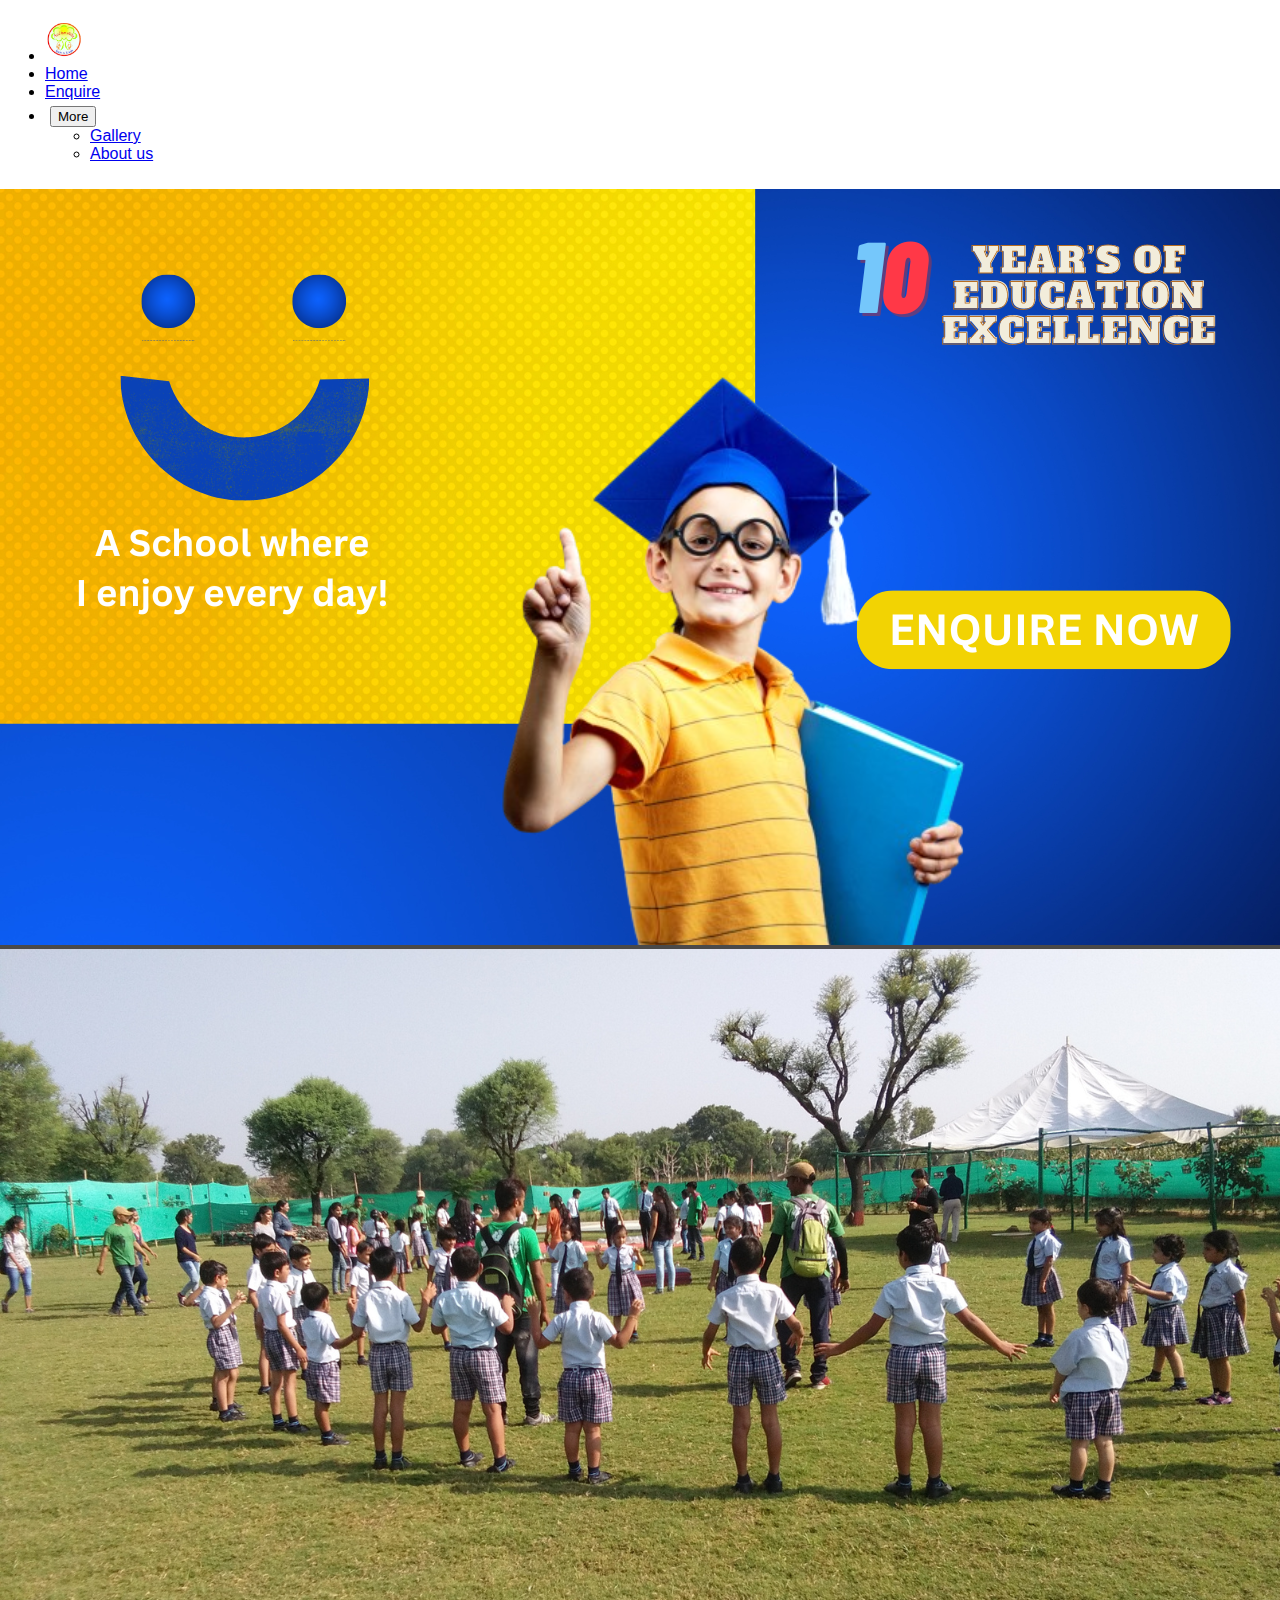
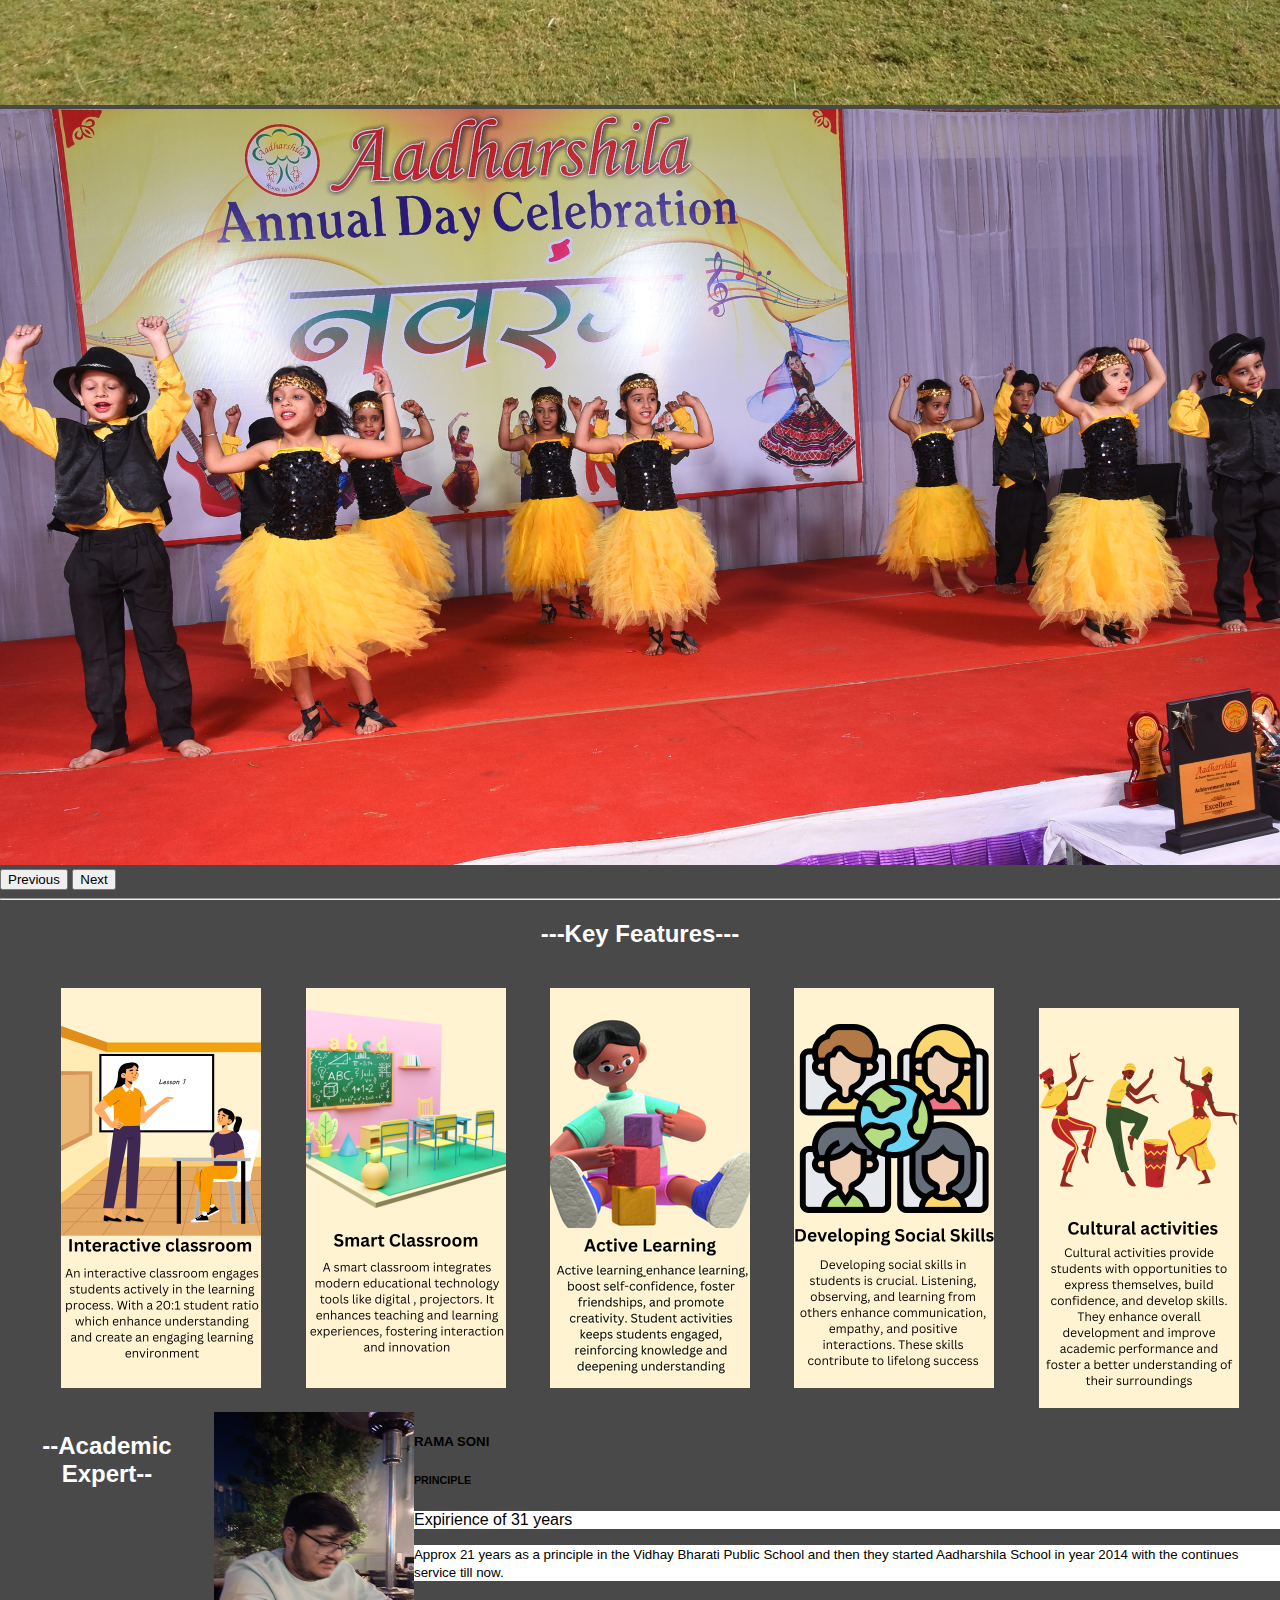
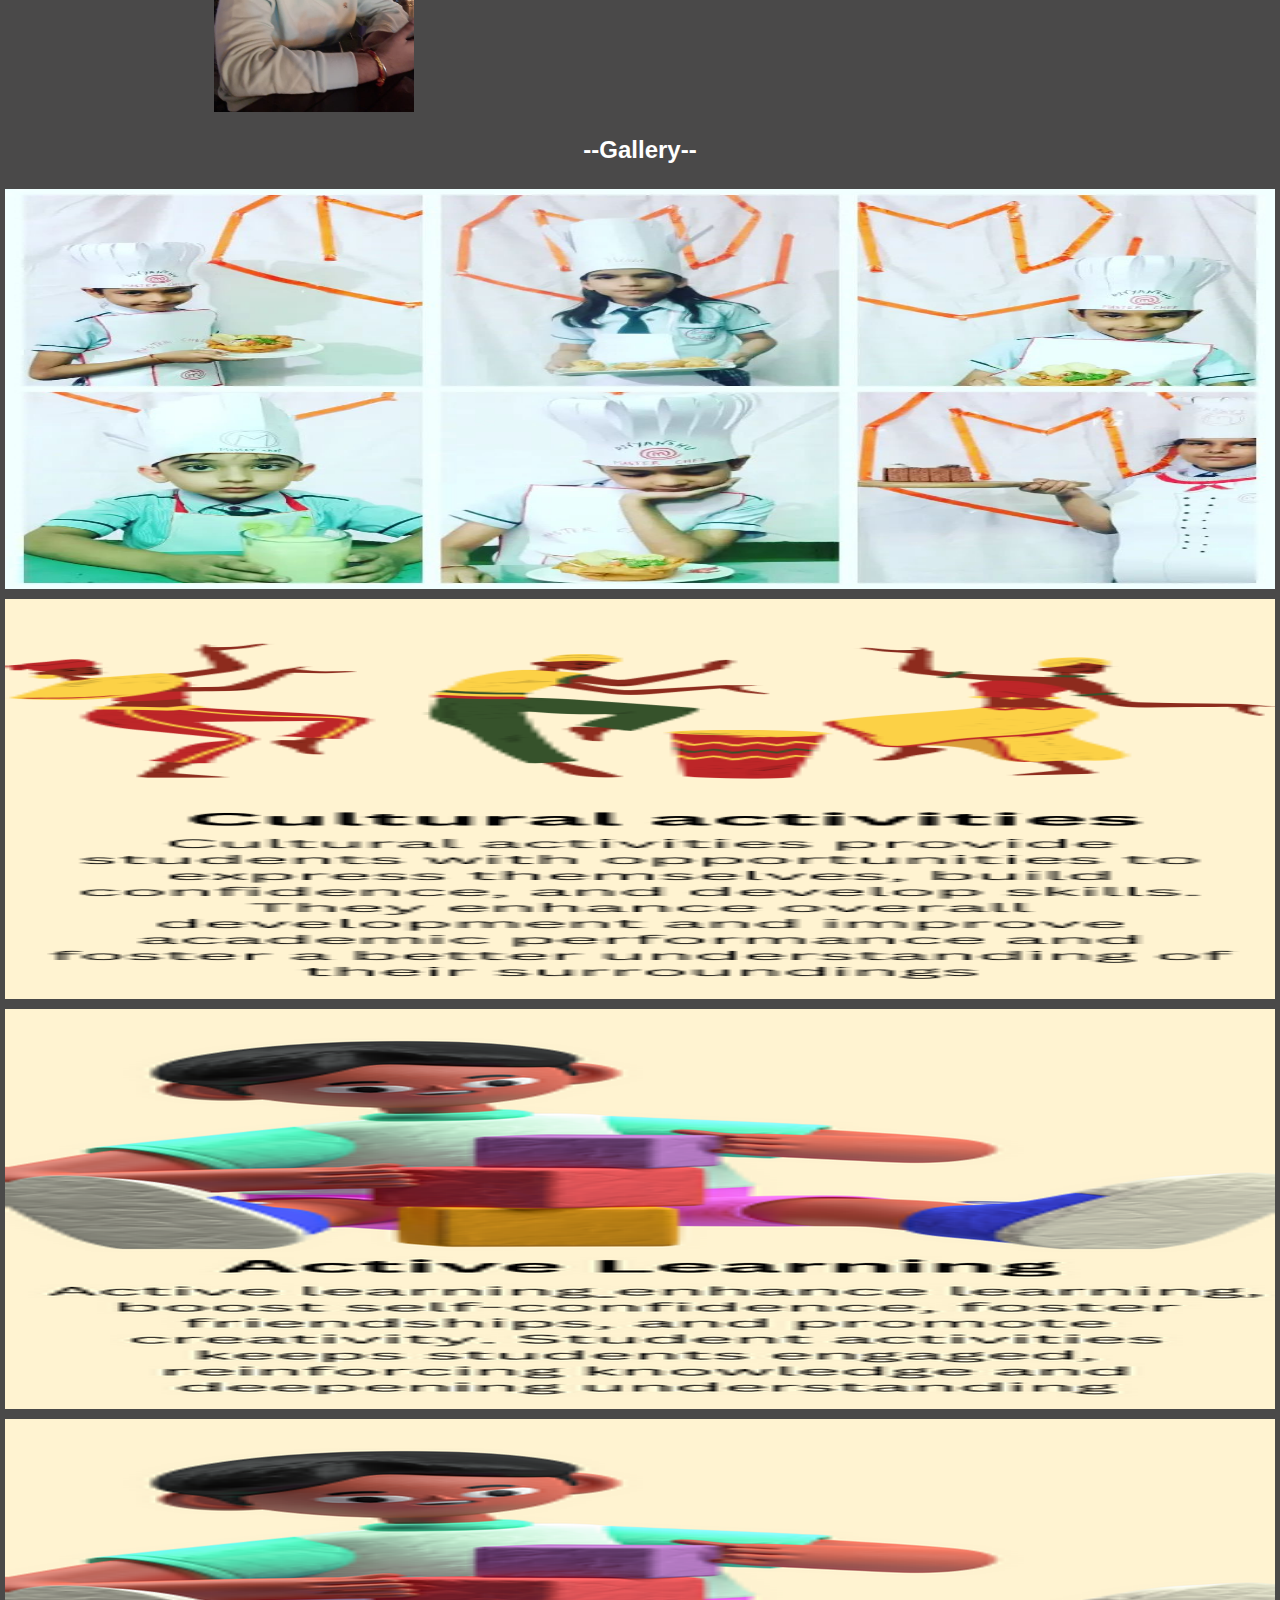
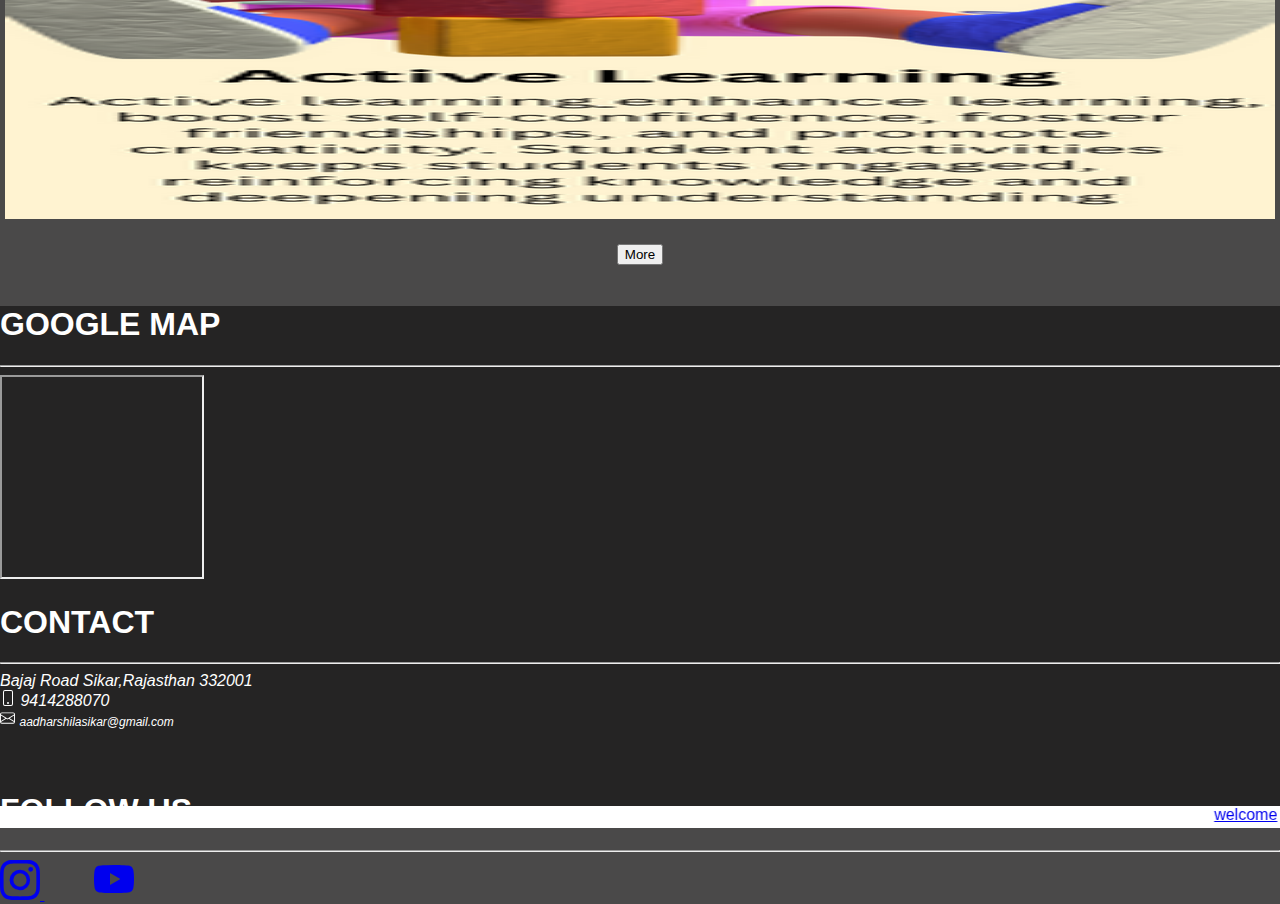
<file: index.html>
<!DOCTYPE html>
<html lang="en">
  <head>
    <meta charset="utf-8" />
    <link rel="icon" href="./logo.ico" />
    <meta name="viewport" content="width=device-width, initial-scale=1" />
    <meta name="theme-color" content="#000000" />
    <link rel="stylesheet" href="./index.css">
    <link rel="apple-touch-icon" href="%PUBLIC_URL%/logo.ico" />
    <link rel="manifest" href="%PUBLIC_URL%/manifest.json" />
    <link href="https://cdn.jsdelivr.net/npm/bootstrap@5.3.2/dist/css/bootstrap.min.css" rel="stylesheet" integrity="sha384-T3c6CoIi6uLrA9TneNEoa7RxnatzjcDSCmG1MXxSR1GAsXEV/Dwwykc2MPK8M2HN" crossorigin="anonymous">
    <script src="https://cdn.jsdelivr.net/npm/bootstrap@5.3.2/dist/js/bootstrap.bundle.min.js" integrity="sha384-C6RzsynM9kWDrMNeT87bh95OGNyZPhcTNXj1NW7RuBCsyN/o0jlpcV8Qyq46cDfL" crossorigin="anonymous"></script>
    <title>Aadharshila School</title>
  </head>
  <body>
    
    <!-- sticky-top -->
    <div class="sticky-top" id="stick-top">
      <ul class="nav justify-content-end">
        <li class="nav-item" id="hlogo">
          <a href="./index.html"><img src="./logo.ico" alt="logo" height="40px" width="40px"></a>
        </li>
        <li class="nav-item">
          <a class="nav-link active" aria-current="page" href="./index.html">Home</a>
        </li>
        <li class="nav-item">
          <a class="nav-link" href="./Addmission.html">Enquire</a>
        </li>
        <li class="nav-item" style="padding: 5px;">
          <div class="btn-group" role="group">
            <button type="button" class="btn btn-primary dropdown-toggle" data-bs-toggle="dropdown" aria-expanded="false">
              More
            </button>
            <ul class="dropdown-menu">
              <li><a class="dropdown-item" href="./Gallery.html">Gallery</a></li>
              <li><a class="dropdown-item" href="./about.html">About us</a></li>
            </ul>
          </div>
        </li>
      </ul>
    </div>

    <!-- banner-area -->
    <div id="carouselExampleInterval" class="carousel slide" data-bs-ride="carousel">
      <div class="carousel-inner">
        <div class="carousel-item active" data-bs-interval="5000">
          <a href="./Addmission.html"><img src="./banner.png" class="d-block w-100" alt="..." style="height=412.12px"></a>
        </div>
        <div class="carousel-item" data-bs-interval="2000">
          <a href="./Addmission.html"><img src="./Ground.png" class="d-block w-100" alt="..." style="height=412.12px"></a>
        </div>
        <div class="carousel-item">
          <a href="./Addmission.html"><img src="./front-dance.png" class="d-block w-100" alt="..." style="height=412.12px"></a>
        </div>
      </div>
      <button class="carousel-control-prev" type="button" data-bs-target="#carouselExampleInterval" data-bs-slide="prev">
        <span class="carousel-control-prev-icon" aria-hidden="true"></span>
        <span class="visually-hidden">Previous</span>
      </button>
      <button class="carousel-control-next" type="button" data-bs-target="#carouselExampleInterval" data-bs-slide="next">
        <span class="carousel-control-next-icon" aria-hidden="true"></span>
        <span class="visually-hidden">Next</span>
      </button>
    </div>

    <!-- Key feactures -->
    <center>
      <div class="key-features">
        <hr>
        <h2> ---Key Features---</h2>
        <img src="./Interactive classes.png" class="rounded float" alt="..." height="400px" width="200px" style="margin: 20px;">
        <img src="./Smart Classroom.png" class="rounded float" alt="..." height="400px" width="200px" style="margin: 20px;">
        <img src="./Active Learning.png" class="rounded float" alt="..." height="400px" width="200px" style="margin: 20px;">
        <img src="./Developing Social Skills.png" class="rounded float" alt="..." height="400px" width="200px" style="margin: 20px;">
        <img src="./Cultural activities.png" class="rounded float" alt="..." height="400px" width="200px" style="margin-left: 20px;">
      </div>
    </center>


    <div class="card mb-3" class="rounded float-start">
      <div class="experties">
        <h2>--Academic Expert--</h2>
      </div>
      <center>
      <img src="./IMG-20240123-WA0031.jpg" alt="..." height="300px" width="200px">
      </center>
      <div class="card-body">
        <h5 class="card-title">RAMA SONI</h5>
        <h6 class="card-title">PRINCIPLE</h6>
        <p class="card-text">Expirience of 31 years</p>
        <p class="card-text"><small class="text-body-secondary">Approx 21 years as a principle in the Vidhay Bharati Public School and then they started Aadharshila School in year 2014 with the continues service till now.</small></p>
      </div>
    </div>


    <h2> --Gallery--</h2>
    <div class="row row-cols-1 row-cols-md-2 g-4" style="margin-right: 0%">
      <div class="col" style="padding: 0%;">
        <div class="card">
          <img src="./master cheif 7.jpg" class="card-img-top" alt="..." height="400px" width="100%">
        </div>
      </div>
      <div class="col" style="padding: 0%;">
        <div class="card">
          <img src="./Cultural activities.png" class="card-img-top" alt="..." height="400px" width="100%">
        </div>
      </div>
      <div class="col" style="padding: 0%;">
        <div class="card">
          <img src="./Active Learning.png" class="card-img-top" alt="..." height="400px" width="100%">
        </div>
      </div>
      <div class="col" style="padding: 0%;">
        <div class="card">
          <img src="./Active Learning.png" class="card-img-top" alt="..." height="400px" width="100%">
        </div>
      </div>
    </div>
    <center>
      <a href="./Gallery.html" alt="Gallery"><button type="button" class="btn btn-primary" style="margin: 20px;">More</button></a>
    </center>



    <!-- map and contact area -->
    <footer>
      <div class="d-inline-flex p-2" class="card" style="height: 500px; width: 100%; background-color: rgb(37, 36, 36);">
        <div class="p-2 flex-fill" class="Google-map">
          <div class="Google-map" style="color: white;">
            <h1>GOOGLE MAP</h1>
            <hr>
            <iframe src="https://www.google.com/maps/embed?pb=!1m18!1m12!1m3!1d3535.262341227628!2d75.14444307465182!3d27.616390576234785!2m3!1f0!2f0!3f0!3m2!1i1024!2i768!4f13.1!3m3!1m2!1s0x396ca4ceeba4c3a5%3A0x8d957da357a94e2f!2sAadharshila!5e0!3m2!1sen!2sin!4v1696740833750!5m2!1sen!2sin"allowfullscreen="" loading="lazy" referrerpolicy="no-referrer-when-downgrade" id="map" height="200px" width="200px"></iframe>
          </div>
        </div>
        <div class="p-2 flex-fill" style="color: white;">
          <h1>CONTACT</h1>
          <hr>
          <Address>Bajaj Road Sikar,Rajasthan 332001</Address>
          <a class="btn btn-primary" role="button" style="margin-bottom: 10px;" >
            <svg xmlns="http://www.w3.org/2000/svg" width="16" height="16" fill="currentColor" class="bi bi-phone" viewBox="0 0 16 16">
              <path d="M11 1a1 1 0 0 1 1 1v12a1 1 0 0 1-1 1H5a1 1 0 0 1-1-1V2a1 1 0 0 1 1-1zM5 0a2 2 0 0 0-2 2v12a2 2 0 0 0 2 2h6a2 2 0 0 0 2-2V2a2 2 0 0 0-2-2z"/>
              <path d="M8 14a1 1 0 1 0 0-2 1 1 0 0 0 0 2"/>
            </svg>
            <i class="bi bi-phone">9414288070</i>
          </a>
          <br>

            <svg xmlns="http://www.w3.org/2000/svg" width="15" height="16" fill="currentColor" class="bi bi-envelope" viewBox="0 0 16 16">
              <path d="M0 4a2 2 0 0 1 2-2h12a2 2 0 0 1 2 2v8a2 2 0 0 1-2 2H2a2 2 0 0 1-2-2zm2-1a1 1 0 0 0-1 1v.217l7 4.2 7-4.2V4a1 1 0 0 0-1-1zm13 2.383-4.708 2.825L15 11.105zm-.034 6.876-5.64-3.471L8 9.583l-1.326-.795-5.64 3.47A1 1 0 0 0 2 13h12a1 1 0 0 0 .966-.741M1 11.105l4.708-2.897L1 5.383z"/>
            </svg>
            <i class="bi bi-envelope" style="font-size: 12px;">aadharshilasikar@gmail.com</i>

          <br>

          <h1 style="padding-top: 40px;">FOLLOW US</h1>
          <hr>
          <a class="bi bi-instagram" href="https://www.instagram.com/aadharshila_sikar?igsh=MW4yM2J2eXc1bnZsbQ==" target="_blank">
            <svg xmlns="http://www.w3.org/2000/svg" width="40px" height="40px" fill="currentColor" class="bi bi-instagram" viewBox="0 0 16 16" >
              <path d="M8 0C5.829 0 5.556.01 4.703.048 3.85.088 3.269.222 2.76.42a3.9 3.9 0 0 0-1.417.923A3.9 3.9 0 0 0 .42 2.76C.222 3.268.087 3.85.048 4.7.01 5.555 0 5.827 0 8.001c0 2.172.01 2.444.048 3.297.04.852.174 1.433.372 1.942.205.526.478.972.923 1.417.444.445.89.719 1.416.923.51.198 1.09.333 1.942.372C5.555 15.99 5.827 16 8 16s2.444-.01 3.298-.048c.851-.04 1.434-.174 1.943-.372a3.9 3.9 0 0 0 1.416-.923c.445-.445.718-.891.923-1.417.197-.509.332-1.09.372-1.942C15.99 10.445 16 10.173 16 8s-.01-2.445-.048-3.299c-.04-.851-.175-1.433-.372-1.941a3.9 3.9 0 0 0-.923-1.417A3.9 3.9 0 0 0 13.24.42c-.51-.198-1.092-.333-1.943-.372C10.443.01 10.172 0 7.998 0zm-.717 1.442h.718c2.136 0 2.389.007 3.232.046.78.035 1.204.166 1.486.275.373.145.64.319.92.599s.453.546.598.92c.11.281.24.705.275 1.485.039.843.047 1.096.047 3.231s-.008 2.389-.047 3.232c-.035.78-.166 1.203-.275 1.485a2.5 2.5 0 0 1-.599.919c-.28.28-.546.453-.92.598-.28.11-.704.24-1.485.276-.843.038-1.096.047-3.232.047s-2.39-.009-3.233-.047c-.78-.036-1.203-.166-1.485-.276a2.5 2.5 0 0 1-.92-.598 2.5 2.5 0 0 1-.6-.92c-.109-.281-.24-.705-.275-1.485-.038-.843-.046-1.096-.046-3.233s.008-2.388.046-3.231c.036-.78.166-1.204.276-1.486.145-.373.319-.64.599-.92s.546-.453.92-.598c.282-.11.705-.24 1.485-.276.738-.034 1.024-.044 2.515-.045zm4.988 1.328a.96.96 0 1 0 0 1.92.96.96 0 0 0 0-1.92m-4.27 1.122a4.109 4.109 0 1 0 0 8.217 4.109 4.109 0 0 0 0-8.217m0 1.441a2.667 2.667 0 1 1 0 5.334 2.667 2.667 0 0 1 0-5.334"/>
            </svg>
          </a>

          <a class="bi bi-instagram" href="http://www.youtube.com/@aadharshila_school" target="_blank" style="margin-left: 50px;">
            <svg xmlns="http://www.w3.org/2000/svg" width="40" height="40" fill="currentColor" class="bi bi-youtube" viewBox="0 0 16 16">
              <path d="M8.051 1.999h.089c.822.003 4.987.033 6.11.335a2.01 2.01 0 0 1 1.415 1.42c.101.38.172.883.22 1.402l.01.104.022.26.008.104c.065.914.073 1.77.074 1.957v.075c-.001.194-.01 1.108-.082 2.06l-.008.105-.009.104c-.05.572-.124 1.14-.235 1.558a2.01 2.01 0 0 1-1.415 1.42c-1.16.312-5.569.334-6.18.335h-.142c-.309 0-1.587-.006-2.927-.052l-.17-.006-.087-.004-.171-.007-.171-.007c-1.11-.049-2.167-.128-2.654-.26a2.01 2.01 0 0 1-1.415-1.419c-.111-.417-.185-.986-.235-1.558L.09 9.82l-.008-.104A31 31 0 0 1 0 7.68v-.123c.002-.215.01-.958.064-1.778l.007-.103.003-.052.008-.104.022-.26.01-.104c.048-.519.119-1.023.22-1.402a2.01 2.01 0 0 1 1.415-1.42c.487-.13 1.544-.21 2.654-.26l.17-.007.172-.006.086-.003.171-.007A100 100 0 0 1 7.858 2zM6.4 5.209v4.818l4.157-2.408z"/>
            </svg>
          </a>
        </div>
      </div>
    </footer> 
  



      <!-- sticky-bottom -->
    <div class="sticky-bottom" style="background-color: white;">
      <footer>
        <marquee behaviour="scroll" direction="left" bgcolor="white"><a href="./Addmission.html" class="link-danger">welcome</a><a href="./Addmission.html" style="padding: 200px;" class="link-danger">Admission open</a></marquee>
      </footer>
    </div>
    

    
    <div id="root"></div>

    
  </body>
</html>
</file>
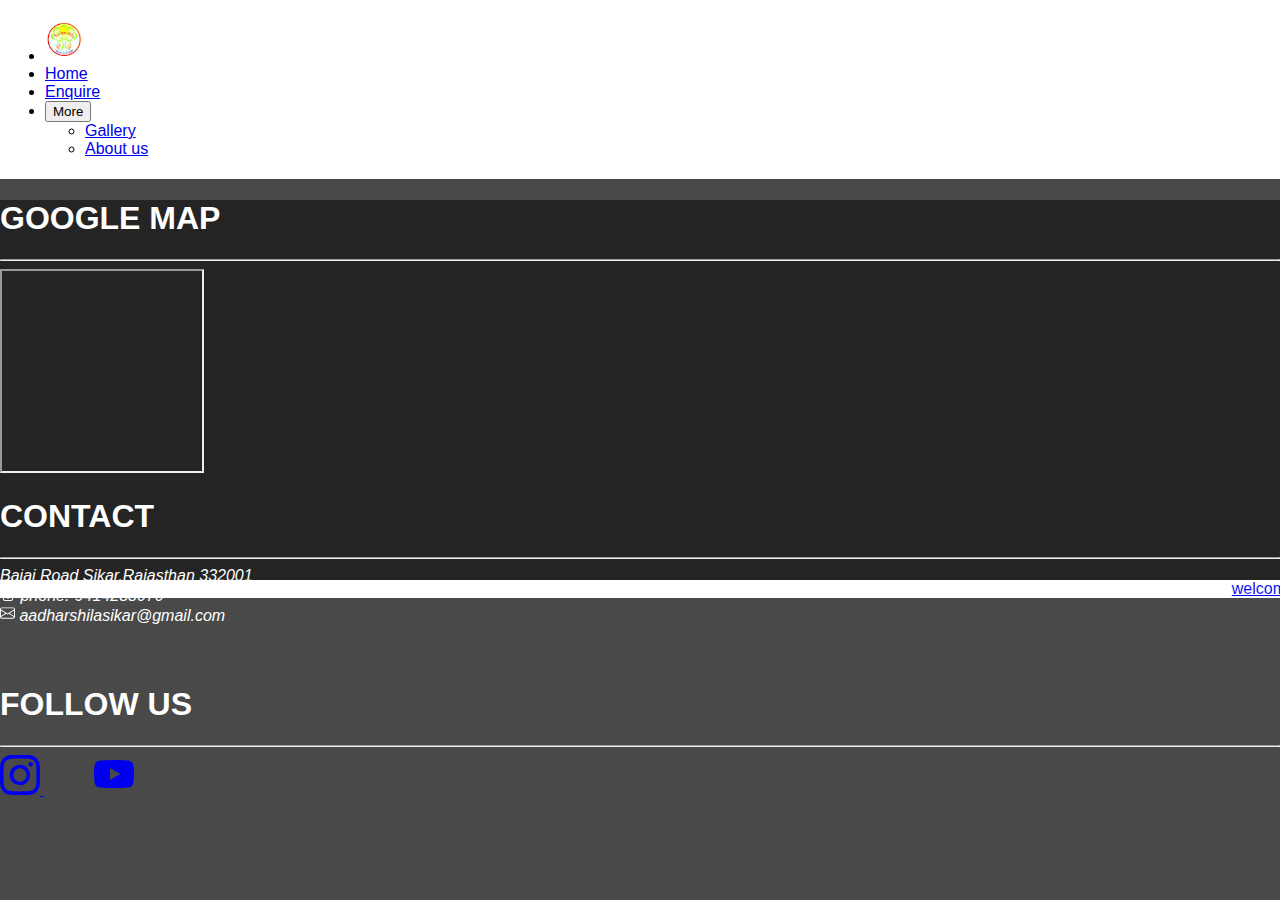
<file: about.html>
<!DOCTYPE html>
<html lang="en">
<head>
    <meta charset="UTF-8">
    <meta name="viewport" content="width=device-width, initial-scale=1.0">
    <title>Aadharshila School</title>
    <link rel="stylesheet" href="./index.css">
    <link rel="icon" href="./logo.ico" />
    <meta name="theme-color" content="#000000" />
    <link rel="manifest" href="%PUBLIC_URL%/manifest.json" />
    <link href="https://cdn.jsdelivr.net/npm/bootstrap@5.3.2/dist/css/bootstrap.min.css" rel="stylesheet" integrity="sha384-T3c6CoIi6uLrA9TneNEoa7RxnatzjcDSCmG1MXxSR1GAsXEV/Dwwykc2MPK8M2HN" crossorigin="anonymous">
    <script src="https://cdn.jsdelivr.net/npm/bootstrap@5.3.2/dist/js/bootstrap.bundle.min.js" integrity="sha384-C6RzsynM9kWDrMNeT87bh95OGNyZPhcTNXj1NW7RuBCsyN/o0jlpcV8Qyq46cDfL" crossorigin="anonymous"></script>

</head>
<body>
    <!-- sticky-top -->
    <div class="sticky-top" id="stick-top">
      <ul class="nav justify-content-end">
        <li class="nav-item" id="hlogo">
          <img src="./logo.ico" alt="logo" height="40px" width="40px">
        </li>
        <li class="nav-item">
          <a class="nav-link active" aria-current="page" href="./index.html">Home</a>
        </li>
        <li class="nav-item">
          <a class="nav-link" href="./Addmission.html">Enquire</a>
        </li>
        <li class="nav-item">
          <div class="btn-group" role="group">
            <button type="button" class="btn btn-primary dropdown-toggle" data-bs-toggle="dropdown" aria-expanded="false">
              More
            </button>
            <ul class="dropdown-menu">
              <li><a class="dropdown-item" href="./Gallery.html">Gallery</a></li>
              <li><a class="dropdown-item" href="./about.html">About us</a></li>
            </ul>
          </div>
        </li>
      </ul>
    </div>

      

      <footer>
        <div class="d-inline-flex p-2" style="height: 380px; width: 100%; background-color: rgb(37, 36, 36);">
          <div class="p-2 flex-fill" class="Google-map">
            <div class="Google-map" style="color: white;">
              <h1>GOOGLE MAP</h1>
              <hr>
              <iframe src="https://www.google.com/maps/embed?pb=!1m18!1m12!1m3!1d3535.262341227628!2d75.14444307465182!3d27.616390576234785!2m3!1f0!2f0!3f0!3m2!1i1024!2i768!4f13.1!3m3!1m2!1s0x396ca4ceeba4c3a5%3A0x8d957da357a94e2f!2sAadharshila!5e0!3m2!1sen!2sin!4v1696740833750!5m2!1sen!2sin"allowfullscreen="" loading="lazy" referrerpolicy="no-referrer-when-downgrade" id="map" height="200px" width="200px"></iframe>
            </div>
          </div>
          <div class="p-2 flex-fill" style="color: white;">
            <h1>CONTACT</h1>
            <hr>
            <Address>Bajaj Road Sikar,Rajasthan 332001</Address>
            <a class="btn btn-primary" role="button" style="margin-bottom: 10px;" >
              <svg xmlns="http://www.w3.org/2000/svg" width="16" height="16" fill="currentColor" class="bi bi-phone" viewBox="0 0 16 16">
                <path d="M11 1a1 1 0 0 1 1 1v12a1 1 0 0 1-1 1H5a1 1 0 0 1-1-1V2a1 1 0 0 1 1-1zM5 0a2 2 0 0 0-2 2v12a2 2 0 0 0 2 2h6a2 2 0 0 0 2-2V2a2 2 0 0 0-2-2z"/>
                <path d="M8 14a1 1 0 1 0 0-2 1 1 0 0 0 0 2"/>
              </svg>
              <i class="bi bi-phone">phone:-9414288070</i>
            </a>
            <br>
  
            <a class="btn btn-primary" role="button">
              <svg xmlns="http://www.w3.org/2000/svg" width="15" height="16" fill="currentColor" class="bi bi-envelope" viewBox="0 0 16 16">
                <path d="M0 4a2 2 0 0 1 2-2h12a2 2 0 0 1 2 2v8a2 2 0 0 1-2 2H2a2 2 0 0 1-2-2zm2-1a1 1 0 0 0-1 1v.217l7 4.2 7-4.2V4a1 1 0 0 0-1-1zm13 2.383-4.708 2.825L15 11.105zm-.034 6.876-5.64-3.471L8 9.583l-1.326-.795-5.64 3.47A1 1 0 0 0 2 13h12a1 1 0 0 0 .966-.741M1 11.105l4.708-2.897L1 5.383z"/>
              </svg>
              <i class="bi bi-envelope">aadharshilasikar@gmail.com</i>
            </a>
            <br>
  
            <h1 style="padding-top: 40px;">FOLLOW US</h1>
            <hr>
            <a class="bi bi-instagram" href="https://www.javatpoint.com/java-tutorial" target="_blank">
              <svg xmlns="http://www.w3.org/2000/svg" width="40px" height="40px" fill="currentColor" class="bi bi-instagram" viewBox="0 0 16 16" >
                <path d="M8 0C5.829 0 5.556.01 4.703.048 3.85.088 3.269.222 2.76.42a3.9 3.9 0 0 0-1.417.923A3.9 3.9 0 0 0 .42 2.76C.222 3.268.087 3.85.048 4.7.01 5.555 0 5.827 0 8.001c0 2.172.01 2.444.048 3.297.04.852.174 1.433.372 1.942.205.526.478.972.923 1.417.444.445.89.719 1.416.923.51.198 1.09.333 1.942.372C5.555 15.99 5.827 16 8 16s2.444-.01 3.298-.048c.851-.04 1.434-.174 1.943-.372a3.9 3.9 0 0 0 1.416-.923c.445-.445.718-.891.923-1.417.197-.509.332-1.09.372-1.942C15.99 10.445 16 10.173 16 8s-.01-2.445-.048-3.299c-.04-.851-.175-1.433-.372-1.941a3.9 3.9 0 0 0-.923-1.417A3.9 3.9 0 0 0 13.24.42c-.51-.198-1.092-.333-1.943-.372C10.443.01 10.172 0 7.998 0zm-.717 1.442h.718c2.136 0 2.389.007 3.232.046.78.035 1.204.166 1.486.275.373.145.64.319.92.599s.453.546.598.92c.11.281.24.705.275 1.485.039.843.047 1.096.047 3.231s-.008 2.389-.047 3.232c-.035.78-.166 1.203-.275 1.485a2.5 2.5 0 0 1-.599.919c-.28.28-.546.453-.92.598-.28.11-.704.24-1.485.276-.843.038-1.096.047-3.232.047s-2.39-.009-3.233-.047c-.78-.036-1.203-.166-1.485-.276a2.5 2.5 0 0 1-.92-.598 2.5 2.5 0 0 1-.6-.92c-.109-.281-.24-.705-.275-1.485-.038-.843-.046-1.096-.046-3.233s.008-2.388.046-3.231c.036-.78.166-1.204.276-1.486.145-.373.319-.64.599-.92s.546-.453.92-.598c.282-.11.705-.24 1.485-.276.738-.034 1.024-.044 2.515-.045zm4.988 1.328a.96.96 0 1 0 0 1.92.96.96 0 0 0 0-1.92m-4.27 1.122a4.109 4.109 0 1 0 0 8.217 4.109 4.109 0 0 0 0-8.217m0 1.441a2.667 2.667 0 1 1 0 5.334 2.667 2.667 0 0 1 0-5.334"/>
              </svg>
            </a>
  
            <a class="bi bi-instagram" href="https://www.javatpoint.com/java-tutorial" target="_blank" style="margin-left: 50px;">
              <svg xmlns="http://www.w3.org/2000/svg" width="40" height="40" fill="currentColor" class="bi bi-youtube" viewBox="0 0 16 16">
                <path d="M8.051 1.999h.089c.822.003 4.987.033 6.11.335a2.01 2.01 0 0 1 1.415 1.42c.101.38.172.883.22 1.402l.01.104.022.26.008.104c.065.914.073 1.77.074 1.957v.075c-.001.194-.01 1.108-.082 2.06l-.008.105-.009.104c-.05.572-.124 1.14-.235 1.558a2.01 2.01 0 0 1-1.415 1.42c-1.16.312-5.569.334-6.18.335h-.142c-.309 0-1.587-.006-2.927-.052l-.17-.006-.087-.004-.171-.007-.171-.007c-1.11-.049-2.167-.128-2.654-.26a2.01 2.01 0 0 1-1.415-1.419c-.111-.417-.185-.986-.235-1.558L.09 9.82l-.008-.104A31 31 0 0 1 0 7.68v-.123c.002-.215.01-.958.064-1.778l.007-.103.003-.052.008-.104.022-.26.01-.104c.048-.519.119-1.023.22-1.402a2.01 2.01 0 0 1 1.415-1.42c.487-.13 1.544-.21 2.654-.26l.17-.007.172-.006.086-.003.171-.007A100 100 0 0 1 7.858 2zM6.4 5.209v4.818l4.157-2.408z"/>
              </svg>
            </a>
          </div>
        </div>
      </footer> 

      <!-- sticky-bottom -->
      <div class="sticky-bottom">
        <footer>
          <marquee behaviour="scroll" direction="left" bgcolor="white"><a href="./Addmission.html" class="link-danger">welcome</a><a href="./Addmission.html" style="padding: 200px;" class="link-danger">Admission open</a></marquee>
        </footer>
      </div>
  
    
</body>
</html>
</file>
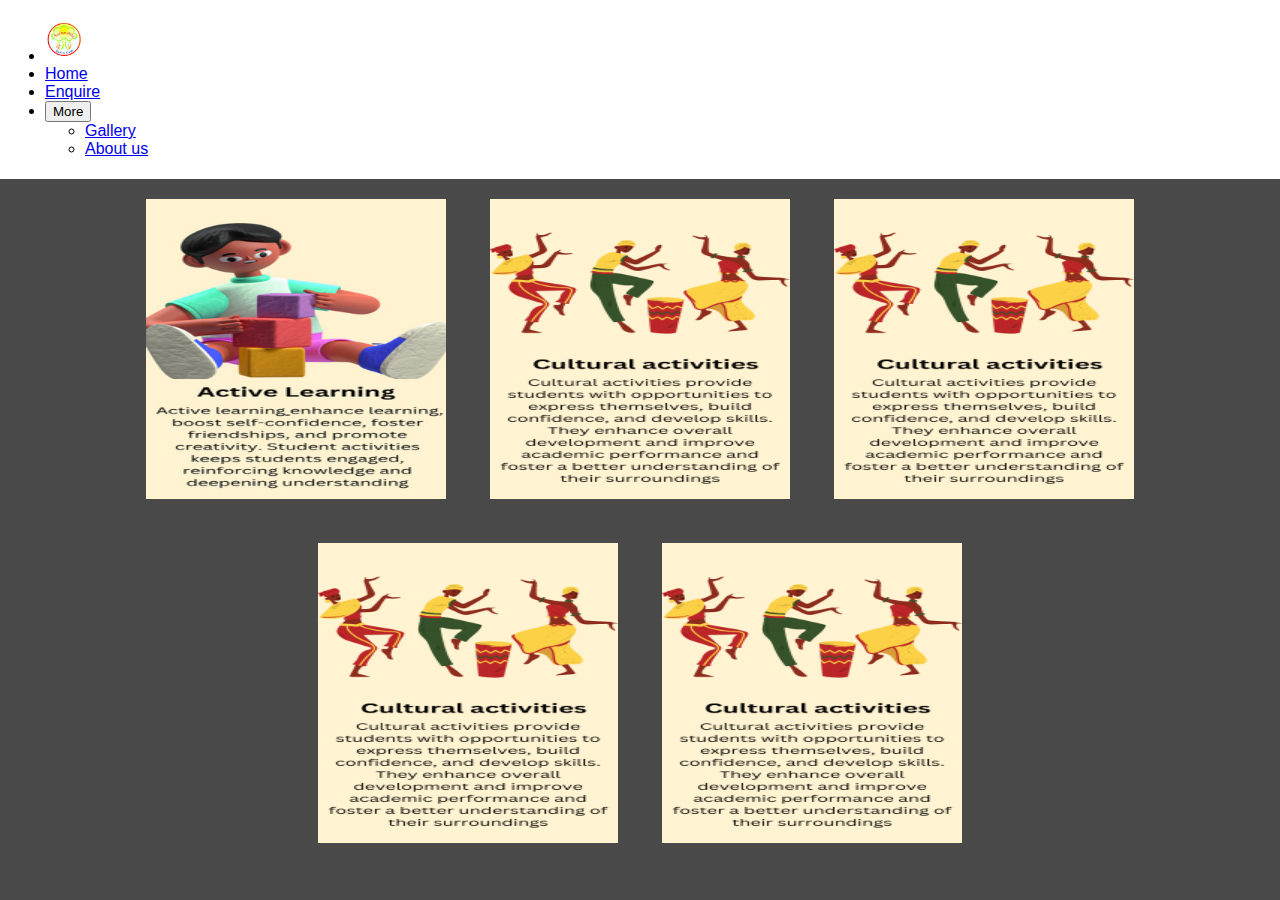
<file: Gallery.html>
<!DOCTYPE html>
<html lang="en">
<head>
    <meta charset="UTF-8">
    <meta name="viewport" content="width=device-width, initial-scale=1.0">
    <title>Aadharshila School</title>
    <link rel="stylesheet" href="./index.css">
    <link rel="icon" href="./logo.ico" />
    <meta name="theme-color" content="#000000" />
    <link rel="manifest" href="%PUBLIC_URL%/manifest.json" />
    <link href="https://cdn.jsdelivr.net/npm/bootstrap@5.3.2/dist/css/bootstrap.min.css" rel="stylesheet" integrity="sha384-T3c6CoIi6uLrA9TneNEoa7RxnatzjcDSCmG1MXxSR1GAsXEV/Dwwykc2MPK8M2HN" crossorigin="anonymous">
    <script src="https://cdn.jsdelivr.net/npm/bootstrap@5.3.2/dist/js/bootstrap.bundle.min.js" integrity="sha384-C6RzsynM9kWDrMNeT87bh95OGNyZPhcTNXj1NW7RuBCsyN/o0jlpcV8Qyq46cDfL" crossorigin="anonymous"></script>

</head>
<body>
  <!-- sticky-top -->
  <div class="sticky-top" id="stick-top">
    <ul class="nav justify-content-end">
        <li class="nav-item" id="hlogo">
            <img src="./logo.ico" alt="logo" height="40px" width="40px">
        </li>
        <li class="nav-item">
            <a class="nav-link active" aria-current="page" href="./index.html">Home</a>
        </li>
        <li class="nav-item">
            <a class="nav-link" href="./Addmission.html">Enquire</a>
        </li>
      </li>
      <li class="nav-item">
        <div class="btn-group" role="group">
          <button type="button" class="btn btn-primary dropdown-toggle" data-bs-toggle="dropdown" aria-expanded="false">
            More
          </button>
          <ul class="dropdown-menu">
            <li><a class="dropdown-item" href="./Gallery.html">Gallery</a></li>
            <li><a class="dropdown-item" href="./about.html">About us</a></li>
          </ul>
        </div>
      </li>
    </ul>
  </div>



  <center>
    <img src="./Active Learning.png" class="rounded float" alt="..." height="300px" width="300px" style="margin: 20px;">
    <img src="./Cultural activities.png" class="rounded float" alt="..." height="300px" width="300px" style="margin: 20px;">
    <img src="./Cultural activities.png" class="rounded float" alt="..." height="300px" width="300px" style="margin: 20px;">
    <img src="./Cultural activities.png" class="rounded float" alt="..." height="300px" width="300px" style="margin: 20px;">
    <img src="./Cultural activities.png" class="rounded float" alt="..." height="300px" width="300px" style="margin: 20px;">
  </center>
</body>
</html>
</file>
<file: index.css>
body {
  margin: 0;
  font-family: -apple-system, BlinkMacSystemFont, 'Segoe UI', 'Roboto', 'Oxygen',
    'Ubuntu', 'Cantarell', 'Fira Sans', 'Droid Sans', 'Helvetica Neue',
    sans-serif;
  -webkit-font-smoothing: antialiased;
  -moz-osx-font-smoothing: grayscale;
  background-color: rgb(74, 73, 73);
}

code {
  font-family: source-code-pro, Menlo, Monaco, Consolas, 'Courier New',
    monospace;
}

#stick-top{
  background-color: white;
  padding: 5px;
}

h2{
  text-align: center;
  color: white;
}

.card{
  display: flex;
}
.card-text{
  background-color: white;
}
.card-img-top{
  padding: 5px;
}

.key-features{
  /* margin-bottom: 450px; */
  padding: auto;
}
</file>
